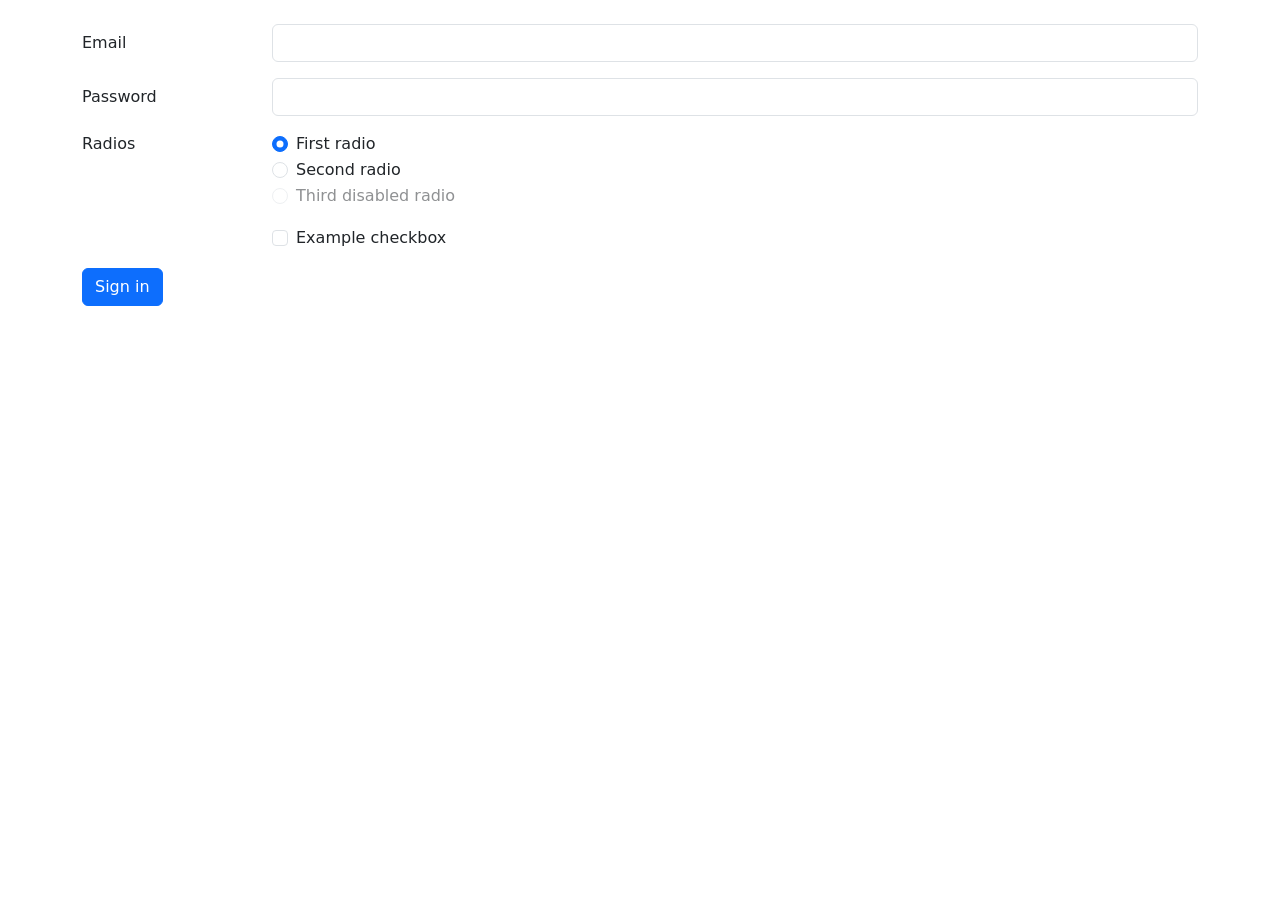
<file: index.html>
<!doctype html>
<html lang="en">
  <head>
    <meta charset="utf-8">
    <meta name="viewport" content="width=device-width, initial-scale=1">
    <title>Bootstrap demo</title>
    <link href="https://cdn.jsdelivr.net/npm/bootstrap@5.3.3/dist/css/bootstrap.min.css" rel="stylesheet" integrity="sha384-QWTKZyjpPEjISv5WaRU9OFeRpok6YctnYmDr5pNlyT2bRjXh0JMhjY6hW+ALEwIH" crossorigin="anonymous">
  </head>
  <body><br>
    <div class="container">
        <form>
            <div class="row mb-3">
              <label for="inputEmail3" class="col-sm-2 col-form-label">Email</label>
              <div class="col-sm-10">
                <input type="email" class="form-control" id="inputEmail3">
              </div>
            </div>
            <div class="row mb-3">
              <label for="inputPassword3" class="col-sm-2 col-form-label">Password</label>
              <div class="col-sm-10">
                <input type="password" class="form-control" id="inputPassword3">
              </div>
            </div>
            <fieldset class="row mb-3">
              <legend class="col-form-label col-sm-2 pt-0">Radios</legend>
              <div class="col-sm-10">
                <div class="form-check">
                  <input class="form-check-input" type="radio" name="gridRadios" id="gridRadios1" value="option1" checked>
                  <label class="form-check-label" for="gridRadios1">
                    First radio
                  </label>
                </div>
                <div class="form-check">
                  <input class="form-check-input" type="radio" name="gridRadios" id="gridRadios2" value="option2">
                  <label class="form-check-label" for="gridRadios2">
                    Second radio
                  </label>
                </div>
                <div class="form-check disabled">
                  <input class="form-check-input" type="radio" name="gridRadios" id="gridRadios3" value="option3" disabled>
                  <label class="form-check-label" for="gridRadios3">
                    Third disabled radio
                  </label>
                </div>
              </div>
            </fieldset>
            <div class="row mb-3">
              <div class="col-sm-10 offset-sm-2">
                <div class="form-check">
                  <input class="form-check-input" type="checkbox" id="gridCheck1">
                  <label class="form-check-label" for="gridCheck1">
                    Example checkbox
                  </label>
                </div>
              </div>
            </div>
            <button type="submit" class="btn btn-primary">Sign in</button>
          </form>
        
    </div>
    <script src="https://cdn.jsdelivr.net/npm/bootstrap@5.3.3/dist/js/bootstrap.bundle.min.js" integrity="sha384-YvpcrYf0tY3lHB60NNkmXc5s9fDVZLESaAA55NDzOxhy9GkcIdslK1eN7N6jIeHz" crossorigin="anonymous"></script>
  </body>
</html>
</file>
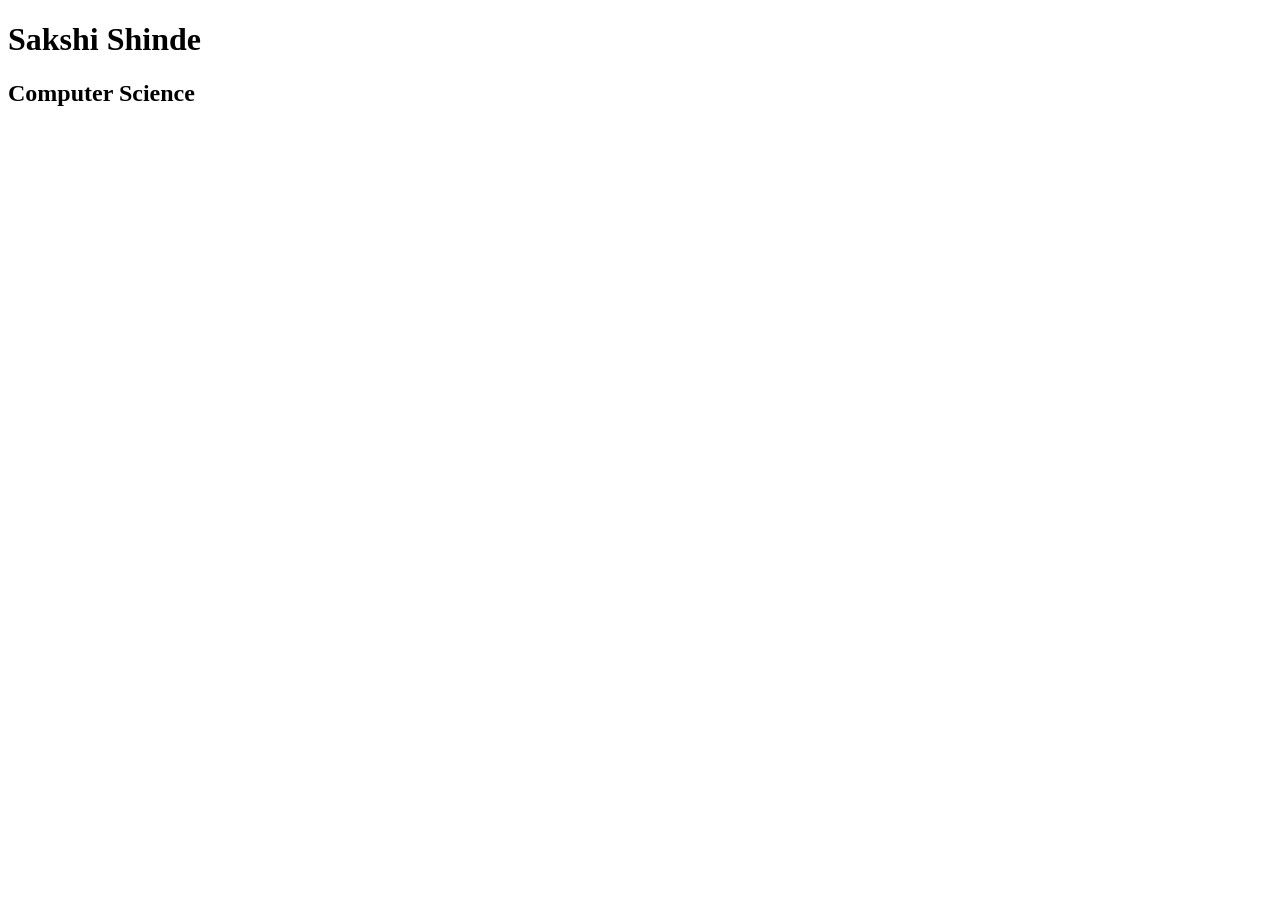
<file: contac.html>
<!DOCTYPE html>
<html lang="en">
<head>
    <meta charset="UTF-8">
    <meta name="viewport" content="width=device-width, initial-scale=1.0">
    <title>contac</title>
</head>
<body><h1>Sakshi Shinde </h1>
    <h2> Computer Science</h2>
    
</body>
</html>
</file>
